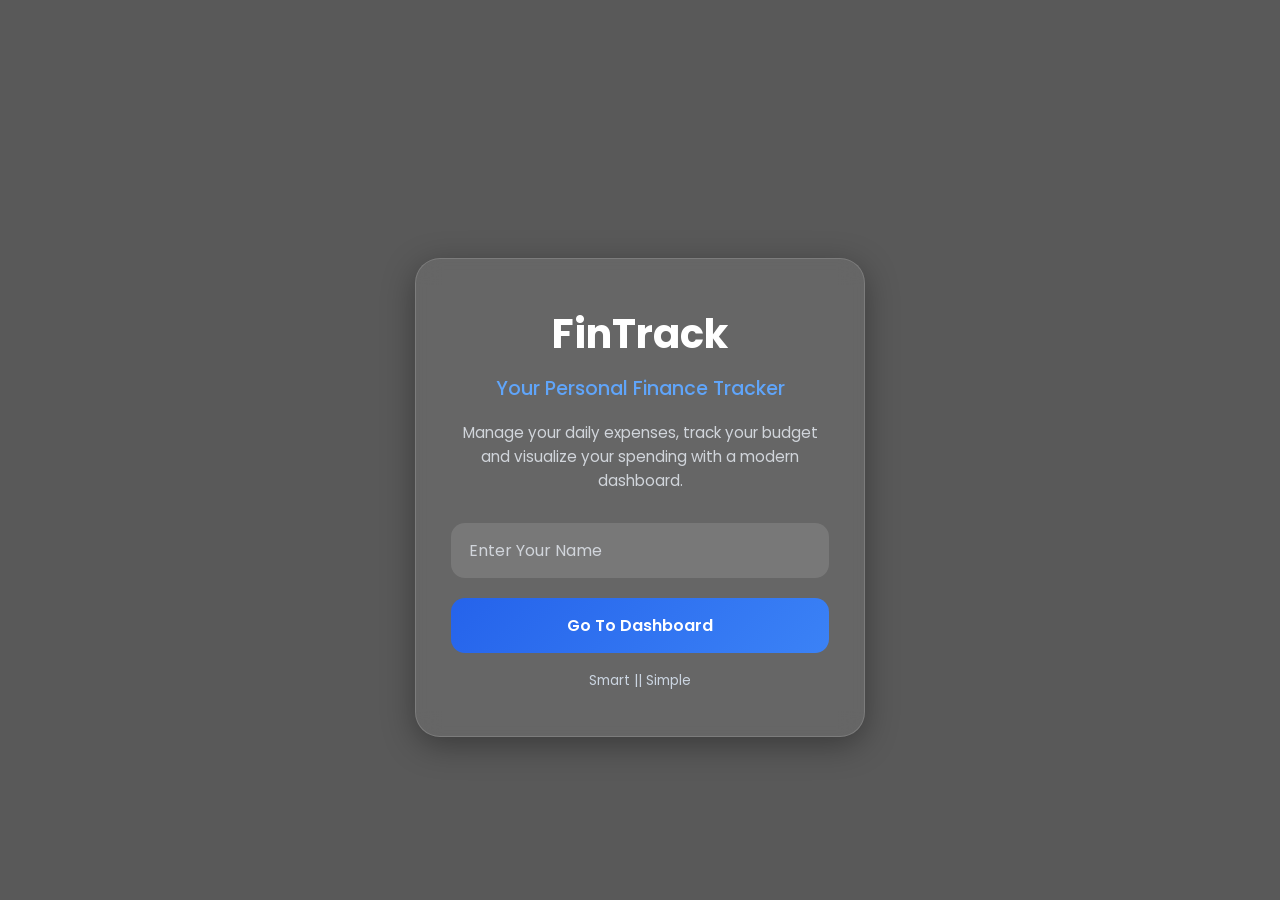
<file: index.html>
<!DOCTYPE html>
<html lang="en">
<head>
  <meta charset="UTF-8" />
  <meta name="viewport" content="width=device-width, initial-scale=1.0"/>
  <title>FinTrack</title>
  <link rel="stylesheet" href="style.css">
</head>
<body class="landing-body">

  <div class="landing-container">

    <h1>FinTrack</h1>

    <h2>Your Personal Finance Tracker</h2>

    <p>
      Manage your daily expenses, track your budget
      and visualize your spending with a modern dashboard.
    </p>

    <form id="loginForm">

      <input
        type="text"
        id="username"
        placeholder="Enter Your Name"
        required
      >

      <button type="submit">
        Go To Dashboard
      </button>

    </form>

    <div class="tagline">
      Smart ||  Simple
    </div>

  </div>

  <script src="script.js"></script>

</body>
</html>
</file>
<file: style.css>
@import url('https://fonts.googleapis.com/css2?family=Poppins:wght@300;400;500;600;700&display=swap');

*{
    margin:0;
    padding:0;
    box-sizing:border-box;
    font-family:'Poppins',sans-serif;
}



html{
    scroll-behavior:smooth;
    overflow-x:hidden;
}

body{
    width:100%;
    overflow-x:hidden;
    padding-top:95px;
}


/* Body */

body{
    background:
    linear-gradient(
        135deg,
        #f8fbff,
        #eef4ff
    );

    color:#0f172a;

    transition:0.3s ease;
}

/* HomePage*/

.landing-body{
    min-height:100vh;

    display:flex;
    justify-content:center;
    align-items:center;

    position:relative;

    background:
    linear-gradient(
        rgba(0,0,0,0.65),
        rgba(0,0,0,0.65)
    ),
    url('https://images.unsplash.com/photo-1554224155-8d04cb21cd6c?q=80&w=1974&auto=format&fit=crop');

    background-size:cover;
    background-position:center;
    background-repeat:no-repeat;
}

/* Card */

.landing-container{
    width:90%;
    max-width:450px;

    padding:45px 35px;

    border-radius:25px;

    background:rgba(255,255,255,0.08);

    backdrop-filter:blur(12px);

    border:1px solid rgba(255,255,255,0.15);

    box-shadow:
    0 8px 32px rgba(0,0,0,0.35);

    text-align:center;

    animation:fadeIn 1s ease;
}

/* Homepage_Text */

.landing-container h1{
    color:#ffffff;

    font-size:2.5rem;
    font-weight:700;

    margin-bottom:10px;
}

.landing-container h2{
    color:#60a5fa;

    font-size:1.2rem;
    font-weight:500;

    margin-bottom:18px;
}

.landing-container p{
    color:#d1d5db;

    font-size:0.95rem;
    line-height:1.6;

    margin-bottom:30px;
}

/* Input_HP */

.landing-container input{
    width:100%;

    padding:15px 18px;

    border:none;
    outline:none;

    border-radius:14px;

    background:rgba(255,255,255,0.12);

    color:white;

    font-size:1rem;

    margin-bottom:20px;

    transition:0.3s ease;
}

.landing-container input::placeholder{
    color:#d1d5db;
}

.landing-container input:focus{
    background:rgba(255,255,255,0.18);

    border:1px solid #60a5fa;

    box-shadow:
    0 0 10px rgba(96,165,250,0.5);
}

/* Go to Dashboard Buttno */

.landing-container button{
    width:100%;

    padding:15px;

    border:none;
    border-radius:14px;

    background:
    linear-gradient(
        135deg,
        #2563eb,
        #3b82f6
    );

    color:white;

    font-size:1rem;
    font-weight:600;

    cursor:pointer;

    transition:0.3s ease;
}

.landing-container button:hover{
    transform:translateY(-3px);

    box-shadow:
    0 10px 25px rgba(37,99,235,0.5);
}

.tagline{
    margin-top:18px;

    color:#cbd5e1;

    font-size:0.85rem;
}



header{
    position:fixed;
    top:0;
    left:0;

    width:100%;

    display:flex;
    justify-content:space-between;
    align-items:center;

    padding:20px 40px;

    z-index:9999;

    background:rgba(255,255,255,0.82);

    backdrop-filter:blur(14px);
    -webkit-backdrop-filter:blur(14px);

    border-bottom:1px solid rgba(255,255,255,0.15);

    box-shadow:
    0 4px 20px rgba(37,99,235,0.08);
}

.header-right{
    display:flex;
    align-items:center;
    gap:25px;
}

button{
    cursor:pointer;
}

/* Logo */

.logo h2{
    font-size:2rem;
    font-weight:700;

    background:
    linear-gradient(
        135deg,
        #3b82f6,
        #60a5fa
    );

    background-clip:text;
    -webkit-background-clip:text;

    color:transparent;
    -webkit-text-fill-color:transparent;
}


.welcome-section{
    padding:40px 25px 10px;
}

.welcome-section h1{
    font-size:2.2rem;
    font-weight:700;

    margin-bottom:10px;

    background:
    linear-gradient(
        135deg,
        #0f172a,
        #2563eb
    );

    background-clip:text;
    -webkit-background-clip:text;

    color:transparent;
    -webkit-text-fill-color:transparent;
}

.welcome-section p{
    color:#64748b;
}

/* Theme */

.theme-switch{
    display:flex;
    align-items:center;
    gap:10px;
}

.switch{
    position:relative;

    display:inline-block;

    width:60px;
    height:30px;
}

.switch input{
    opacity:0;
    width:0;
    height:0;
}

.slider{
    position:absolute;

    top:0;
    left:0;
    right:0;
    bottom:0;

    cursor:pointer;

    background:#334155;

    transition:.4s;

    border-radius:50px;
}

.slider:before{
    position:absolute;

    content:"";

    width:22px;
    height:22px;

    left:4px;
    bottom:4px;

    background:white;

    transition:.4s;

    border-radius:50%;
}

input:checked + .slider{
    background:#3b82f6;
}

input:checked + .slider:before{
    transform:translateX(29px);
}

/* Logout */

#logoutBtn{
    padding:12px 24px;

    border:none;
    border-radius:12px;

    background:
    linear-gradient(
        135deg,
        #ef4444,
        #dc2626
    );

    color:white;

    font-size:0.95rem;
    font-weight:600;

    transition:0.3s ease;

    box-shadow:
    0 6px 18px rgba(239,68,68,0.35);
}

#logoutBtn:hover{
    transform:translateY(-3px);

    box-shadow:
    0 10px 25px rgba(239,68,68,0.45);
}

/* Summary */

.summary{
    display:grid;

    grid-template-columns:
    repeat(auto-fit,minmax(240px,1fr));

    gap:20px;

    padding:20px;
}

.card{
    background:
    linear-gradient(
        135deg,
        #ffffff,
        #f8fbff
    );

    padding:25px 20px;

    border-radius:18px;

    text-align:center;

    border:1px solid #e2e8f0;

    box-shadow:
    0 6px 20px rgba(0,0,0,0.06);

    transition:0.3s ease;
}

.card:hover{
    transform:translateY(-5px);

    box-shadow:
    0 12px 25px rgba(37,99,235,0.12);
}

.card h3{
    color:#334155;
}

.card p{
    margin-top:10px;

    font-size:2rem;
    font-weight:bold;

    color:#2563eb;
}

/* Headings */

.budget-section h2,
.expense-form h2,
.filters h2,
.chart-section h2,
.expense-list-section h2{
    font-size:2rem;

    margin-bottom:18px;

    color:#0f172a;
}

/*Budget */

.budget-section{
    padding:20px;

    display:flex;
    flex-direction:column;

    gap:18px;
}

#budgetContainer{
    display:flex;
    flex-wrap:wrap;

    gap:12px;
}

#budgetContainer input,
#budgetContainer button{
    padding:12px;

    border-radius:12px;

    border:1px solid #dbeafe;
}

#setBudgetBtn{
    background:
    linear-gradient(
        135deg,
        #2563eb,
        #3b82f6
    );

    color:white;

    border:none;

    font-weight:600;
}

#budgetDisplayBox{
    width:100%;
    max-width:500px;

    display:flex;
    justify-content:space-between;
    align-items:center;

    padding:20px 25px;

    border-radius:16px;

    background:
    linear-gradient(
        135deg,
        #ffffff,
        #f0f7ff
    );

    border:1px solid #dbeafe;

    box-shadow:
    0 6px 18px rgba(0,0,0,0.06);
}

#budgetDisplayBox h3{
    font-size:1.1rem;
}

#budgetText{
    color:#2563eb;
    font-weight:700;
}

#editBudgetBtn{
    padding:12px 22px;

    border:none;
    border-radius:12px;

    background:orange;

    color:white;

    font-weight:600;
}

/* Expense */

.expense-form{
    padding:20px;
}

.expense-form form{
    display:grid;

    grid-template-columns:
    repeat(auto-fit,minmax(220px,1fr));

    gap:15px;
}

.expense-form input,
.expense-form select,
.expense-form button{
    padding:14px 16px;

    border-radius:14px;

    border:1px solid #dbeafe;

    font-size:1rem;

    transition:0.3s ease;
}

.expense-form input:focus,
.expense-form select:focus{
    border-color:#3b82f6;

    box-shadow:
    0 0 0 4px rgba(59,130,246,0.12);

    outline:none;
}

.expense-form button{
    background:
    linear-gradient(
        135deg,
        #2563eb,
        #3b82f6
    );

    color:white;

    border:none;

    font-weight:600;
}

.expense-form button:hover{
    transform:translateY(-3px);

    box-shadow:
    0 10px 20px rgba(37,99,235,0.25);
}

/* Filters */

.filters{
    padding:20px;
}

.filter-controls{
    display:flex;
    flex-wrap:wrap;

    gap:15px;

    width:100%;
}

.filter-controls input,
.filter-controls select,
.filter-controls button{
    flex:1;

    min-width:180px;

    padding:14px 16px;

    border-radius:14px;

    border:1px solid #dbeafe;

    font-size:1rem;
}

#exportCSV{
    background:
    linear-gradient(
        135deg,
        #2563eb,
        #3b82f6
    );

    color:white;

    border:none;

    font-weight:600;
}

/* Exp List */

.expense-list-section{
    padding:20px;
}

.expense-item{
    background:
    linear-gradient(
        135deg,
        #ffffff,
        #f8fbff
    );

    margin-top:15px;

    padding:18px;

    border-radius:16px;

    border:1px solid #e2e8f0;

    display:flex;
    justify-content:space-between;
    align-items:center;
    flex-wrap:wrap;

    gap:15px;

    box-shadow:
    0 6px 18px rgba(0,0,0,0.06);

    transition:0.3s ease;
}

.expense-item:hover{
    transform:translateY(-4px);
}

.expense-actions{
    display:flex;
    gap:10px;
}

.expense-actions button{
    padding:10px 14px;

    border:none;
    border-radius:10px;

    color:white;

    font-weight:600;
}

.edit-btn{
    background:orange;
}

.delete-btn{
    background:red;
}

/* Analytics */

.chart-section{
    padding:20px;

    margin:20px;

    border-radius:18px;

    background:
    linear-gradient(
        135deg,
        #ffffff,
        #f8fbff
    );

    border:1px solid #e2e8f0;

    box-shadow:
    0 6px 18px rgba(0,0,0,0.06);

    overflow:hidden;
}

/* Dark Theme */

.dark{
    background:
    linear-gradient(
        135deg,
        #020617,
        #0f172a
    );

    color:white;
}

.dark header{
    background:rgba(15,23,42,0.88);

    border-bottom:1px solid rgba(255,255,255,0.08);

    box-shadow:
    0 4px 20px rgba(0,0,0,0.35);
}

.dark .welcome-section h1{
    background:none;

    color:white;

    -webkit-text-fill-color:white;
}

.dark .card,
.dark .expense-item,
.dark .chart-section,
.dark #budgetDisplayBox{
    background:
    linear-gradient(
        135deg,
        #1e293b,
        #0f172a
    );

    border:1px solid rgba(255,255,255,0.06);

    box-shadow:
    0 8px 24px rgba(0,0,0,0.35);
}

.dark .card h3,
.dark .expense-item h3,
.dark .budget-section h2,
.dark .expense-form h2,
.dark .filters h2,
.dark .expense-list-section h2,
.dark .chart-section h2{
    color:white;
}

.dark .card p{
    color:#60a5fa;
}

.dark .expense-item p{
    color:#cbd5e1;
}

.dark input,
.dark select{
    background:#334155;

    color:white;

    border:1px solid #475569;
}

.dark input::placeholder{
    color:#cbd5e1;
}

.dark input:focus,
.dark select:focus{
    border-color:#60a5fa;

    box-shadow:
    0 0 0 4px rgba(96,165,250,0.15);

    outline:none;
}

/* Hidden Feat */

.hidden{
    display:none !important;
}

/* Animation */

@keyframes fadeIn{

    from{
        opacity:0;
        transform:translateY(30px);
    }

    to{
        opacity:1;
        transform:translateY(0);
    }
}

/* Responsive  */

@media(max-width:768px){

    header{
        padding:15px;

        flex-direction:column;

        gap:18px;
    }

    .header-right{
        width:100%;

        justify-content:space-between;

        flex-wrap:wrap;

        gap:15px;
    }

    .welcome-section{
        padding:25px 18px 10px;
    }

    .welcome-section h1{
        font-size:1.8rem;

        line-height:1.3;
    }

    .summary{
        grid-template-columns:1fr;

        padding:18px;
    }

    .budget-section,
    .expense-form,
    .filters,
    .expense-list-section{
        padding:18px;
    }

    .expense-form form{
        grid-template-columns:1fr;
    }

    .filter-controls{
        flex-direction:column;
    }

    .filter-controls input,
    .filter-controls select,
    .filter-controls button{
        width:100%;
    }

    #budgetDisplayBox{
        max-width:100%;

        flex-direction:column;

        align-items:flex-start;

        gap:15px;
    }

    #editBudgetBtn{
        width:100%;
    }

    .expense-item{
        flex-direction:column;

        align-items:flex-start;
    }

    .expense-actions{
        width:100%;
    }

    .expense-actions button{
        flex:1;
    }

    .chart-section{
        margin:18px;
        padding:18px;
    }

    .landing-container{
        padding:35px 25px;
    }

    .landing-container h1{
        font-size:2rem;
    }

    .landing-container h2{
        font-size:1rem;
    }
}


@media(max-width:480px){

    .logo h2{
        font-size:1.6rem;
    }

    .welcome-section h1{
        font-size:1.5rem;
    }

    .card p{
        font-size:1.7rem;
    }

    #logoutBtn{
        padding:10px 18px;

        font-size:0.85rem;
    }

    .theme-switch{
        gap:6px;
    }

    .switch{
        width:54px;
        height:28px;
    }

    .slider:before{
        width:20px;
        height:20px;
    }

    input:checked + .slider:before{
        transform:translateX(25px);
    }
}
</file>
